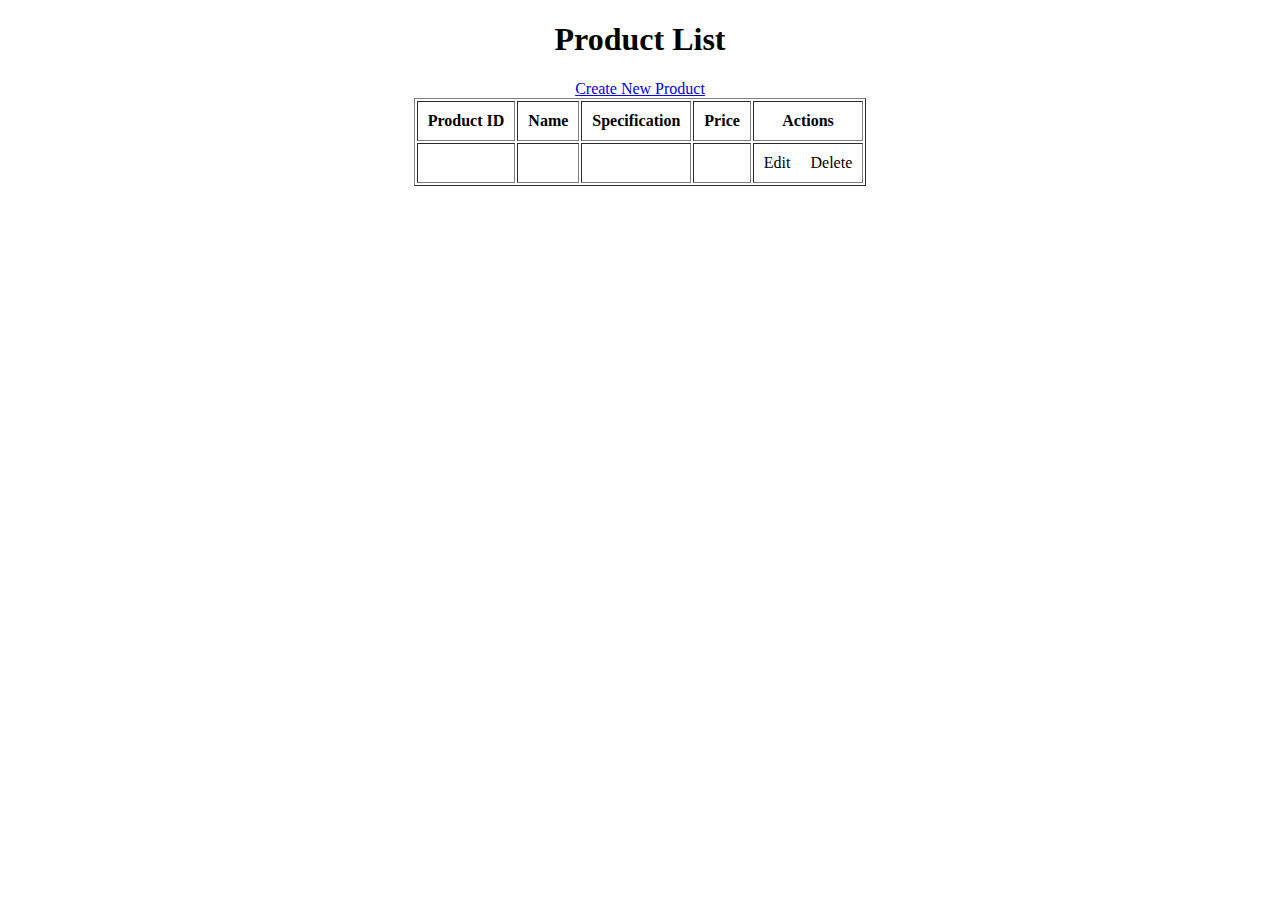
<file: target/classes/templates/index.html>
<!DOCTYPE html>
<html xmlns="http://www.w3.org/1999/xhtml" xmlns:th="http://www.thymeleaf.org">
    <head>
        <title>Product</title>
        <link th:rel="stylesheet" th:href="@{/webjars/bootstrap/5.0.1/css/bootstrap.min.css}"/>
        <meta charset="UTF-8"></meta>
    </head>
    <body>
        <div align="center">
            <h1>Product List</h1>
             <a href="/new">Create New Product</a>
            <table border="1" cellpadding="10">
                <thead>
                    <tr>
                        <th>Product ID</th>
                         <th>Name</th>
                          <th>Specification</th>
                          <th>Price</th>
                          <th>Actions</th>
                    </tr>
                </thead>  
                <tbody>
                    <tr th:each="product :${listProducts}">
                        <td th:text="${product.id}"> </td>
                        <td th:text="${product.name}"> </td>
                        <td th:text="${product.spec}"> </td>
                        <td th:text="${product.price}"> </td>
                        <td><a th:href="@{'/edit/'+${product.id}}">Edit</a>
                        &nbsp;&nbsp;&nbsp;
                        <a th:href="@{'/delete/'+${product.id}}">Delete</a></td>
                        
                    </tr>
                </tbody>
            </table>
        </div>
        <script th:src="@{/webjars/popper.js/2.9.2/umd/popper.min.js}"></script>
         <script th:src="@{/webjars/bootstrap/5.0.1/js/bootstrap.min.js}"></script>
        </body>
</html>
</file>
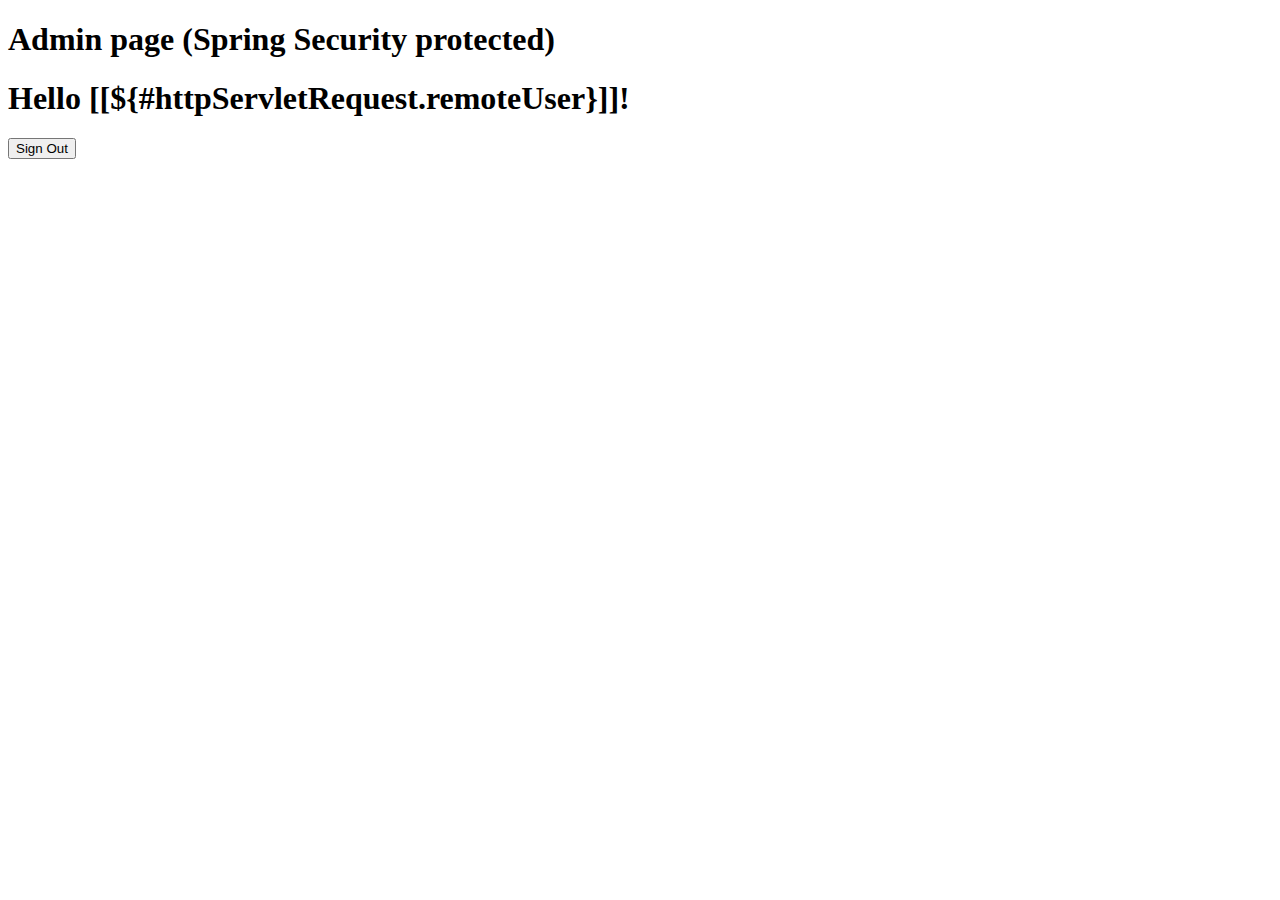
<file: target/classes/templates/admin.html>
<!DOCTYPE HTML>
<html xmlns:th="http://www.thymeleaf.org">
<head>
    <div th:replace="fragments/header :: header-css"/>
      <link th:rel="stylesheet" th:href="@{/webjars/bootstrap/5.0.1/css/bootstrap.min.css}"/>
</head>
<body>

<div th:replace="fragments/header :: header"/>

<div class="container">

    <div class="starter-template">
        <h1>Admin page (Spring Security protected)</h1>

        <h1 th:inline="text">Hello [[${#httpServletRequest.remoteUser}]]!</h1>
        <form th:action="@{/logout}" method="post">
            <input type="submit" value="Sign Out"/>
        </form>

    </div>

</div>
<!-- /.container -->

<div th:replace="fragments/footer :: footer"/>

</body>
</html>
</file>
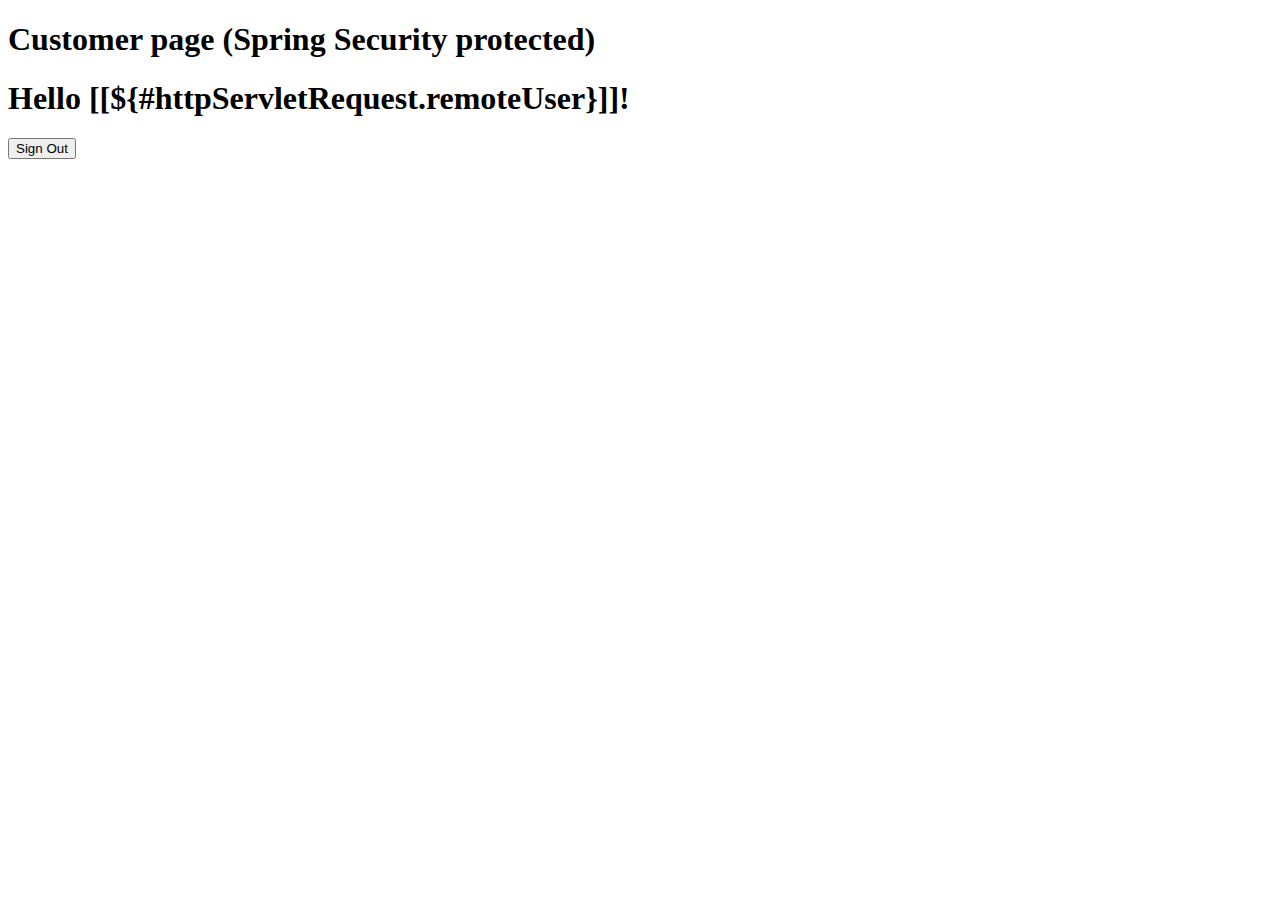
<file: target/classes/templates/customer.html>
<!DOCTYPE HTML>
<html xmlns:th="http://www.thymeleaf.org">
<head>
    <div th:replace="fragments/header :: header-css"/>
      <link th:rel="stylesheet" th:href="@{/webjars/bootstrap/5.0.1/css/bootstrap.min.css}"/>
</head>
<body>

<div th:replace="fragments/header :: header"/>

<div class="container">

    <div class="starter-template">
        <h1>Customer page (Spring Security protected)</h1>

        <h1 th:inline="text">Hello [[${#httpServletRequest.remoteUser}]]!</h1>
        <form th:action="@{/logout}" method="post">
            <input type="submit" value="Sign Out"/>
        </form>

    </div>

</div>
<!-- /.container -->
<div th:replace="fragments/footer :: footer"/>

</body>
</html>
</file>
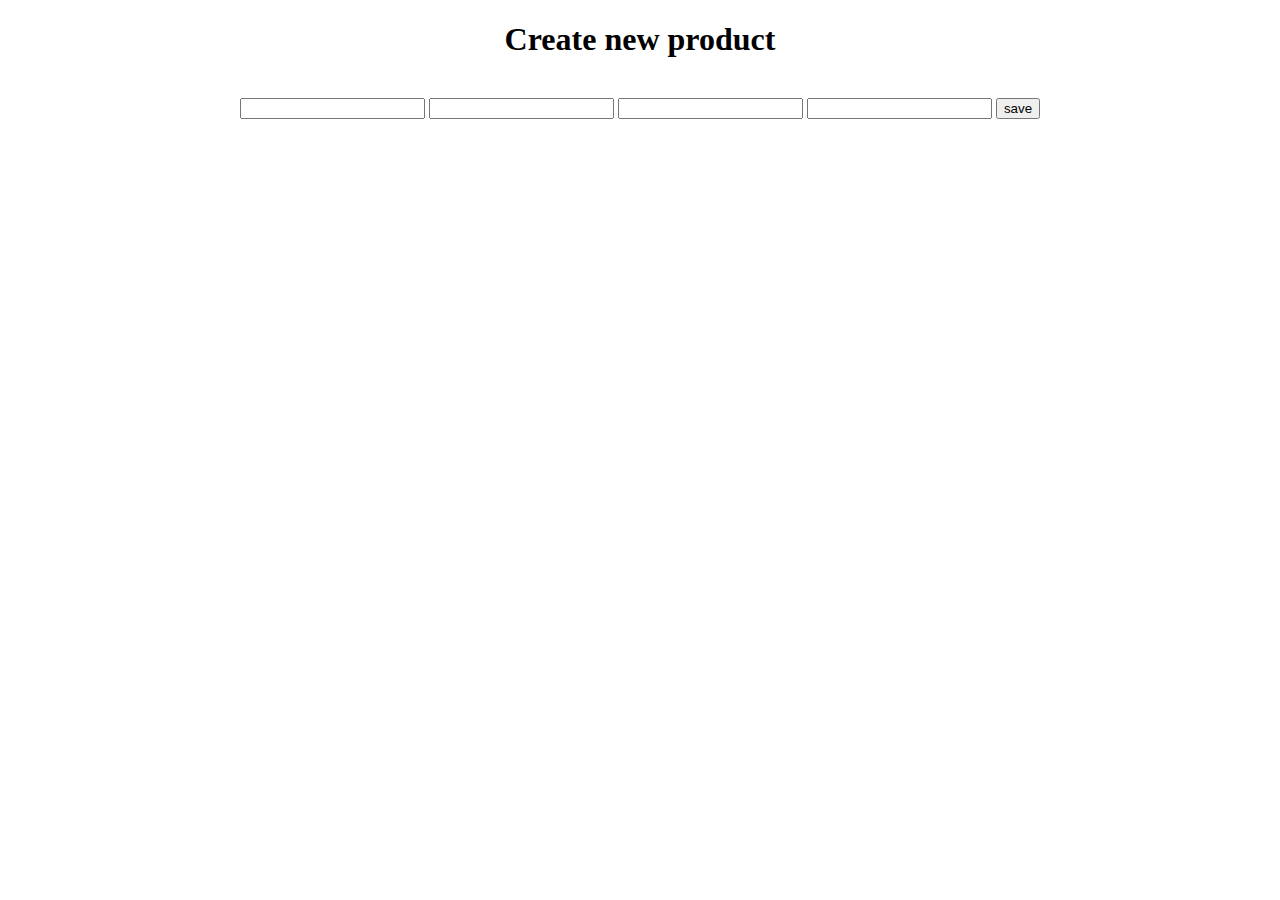
<file: target/classes/templates/edit_product.html>
<!DOCTYPE html>
<!--
To change this license header, choose License Headers in Project Properties.
To change this template file, choose Tools | Templates
and open the template in the editor.
-->
<html xmlns="http://www.w3.org/1999/xhtml" xmlns:th="http://www.thymeleaf.org">
    <head>
        <title>TODO supply a title</title>
        <meta charset="UTF-8"/>
         <link th:rel="stylesheet" th:href="@{/webjars/bootstrap/5.0.1/css/bootstrap.min.css}"/>
         </head>
    <body>
        <div align="center">
            <h1>Create new product</h1>
            <br/>
            <form action="#" th:action="@{/save}" th:object="${product}" method="post">
                <input type="text" th:field="*{id}" readonly="readonly"/>
                <input type="text" th:field="*{name}"/>
                <input type="text" th:field="*{spec}"/>   
                <input type="text" th:field="*{price}"/>
                    <button type="submit">save</button>
            </form>
        </div>
        <script th:src="@{/webjars/popper.js/2.9.2/umd/popper.min.js}"></script>
         <script th:src="@{/webjars/bootstrap/5.0.1/js/bootstrap.min.js}"></script>
    </body>
</html>
</file>
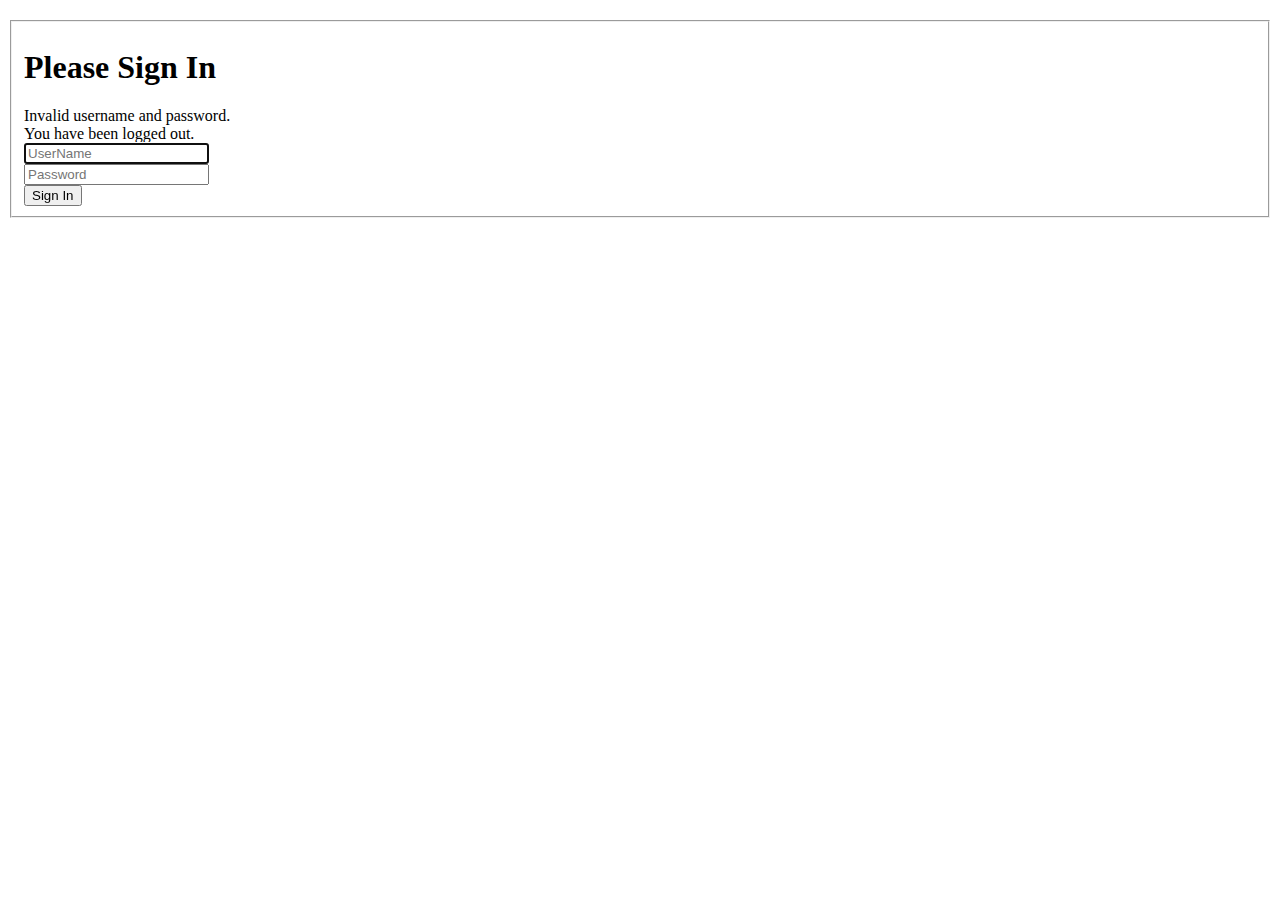
<file: target/classes/templates/login.html>
<!DOCTYPE html>
<html xmlns="http://www.w3.org/1999/xhtml" xmlns:th="http://www.thymeleaf.org"
>
<head>
    <title>Spring Security Example </title>
    <div th:replace="fragments/header :: header-css"/>
      <link th:rel="stylesheet" th:href="@{/webjars/bootstrap/5.0.1/css/bootstrap.min.css}"/>
</head>
<body>

<div th:replace="fragments/header :: header"/>

<div class="container">

    <div class="row" style="margin-top:20px">
        <div class="col-xs-12 col-sm-8 col-md-6 col-sm-offset-2 col-md-offset-3">
            <form th:action="@{/login}" method="post">
                <fieldset>
                    <h1>Please Sign In</h1>

                    <div th:if="${param.error}">
                        <div class="alert alert-danger">
                            Invalid username and password.
                        </div>
                    </div>
                    <div th:if="${param.logout}">
                        <div class="alert alert-info">
                            You have been logged out.
                        </div>
                    </div>

                    <div class="form-group">
                        <input type="text" name="username" id="username" class="form-control input-lg"
                               placeholder="UserName" required="true" autofocus="true"/>
                    </div>
                    <div class="form-group">
                        <input type="password" name="password" id="password" class="form-control input-lg"
                               placeholder="Password" required="true"/>
                    </div>

                    <div class="row">
                        <div class="col-xs-6 col-sm-6 col-md-6">
                            <input type="submit" class="btn btn-lg btn-primary btn-block" value="Sign In"/>
                        </div>
                        <div class="col-xs-6 col-sm-6 col-md-6">
                        </div>
                    </div>
                </fieldset>
            </form>
        </div>
    </div>

</div>

<div th:replace="fragments/footer :: footer"/>

</body>
</html>
</file>
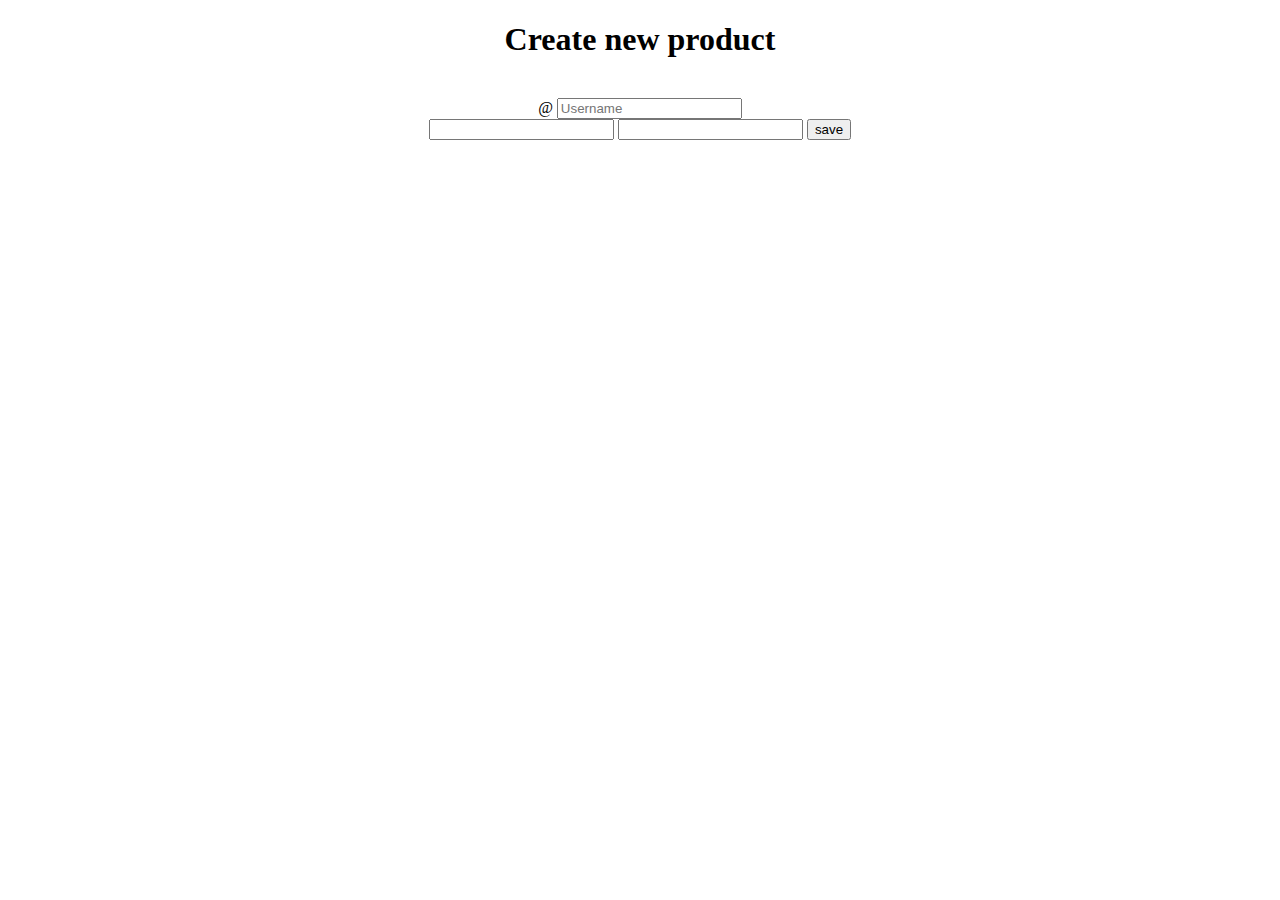
<file: target/classes/templates/new_product.html>
<!DOCTYPE html>
<!--
To change this license header, choose License Headers in Project Properties.
To change this template file, choose Tools | Templates
and open the template in the editor.
-->
<html xmlns="http://www.w3.org/1999/xhtml" xmlns:th="http://www.thymeleaf.org">
    <head>
        <title>Product</title>
        <link th:rel="stylesheet" th:href="@{/webjars/bootstrap/5.0.1/css/bootstrap.min.css}"/>
        <meta charset="UTF-8"></meta>
    </head>

    <body>
        <div align="center">
            <h1>Create new product</h1>
            <br/>
            <form action="#" th:action="@{/save}" th:object="${product}" method="post">
                <div class="input-group mb-3">
                    <span class="input-group-text" id="basic-addon1">@</span>
                    <input type="text" th:field="*{name}" class="form-control" placeholder="Username" aria-label="Username" aria-describedby="basic-addon1"/>
                </div>
                <input  class="form-control" type="text" th:field="*{spec}"/>   
                <input class="form-control" type="text" th:field="*{price}"/>
                <button type="submit"  class= "btn btn-primary" >save</button>
            </form>
        </div>
        <script th:src="@{/webjars/popper.js/2.9.2/umd/popper.min.js}"></script>
        <script th:src="@{/webjars/bootstrap/5.0.1/js/bootstrap.min.js}"></script>
    </body>
</html>
</file>
